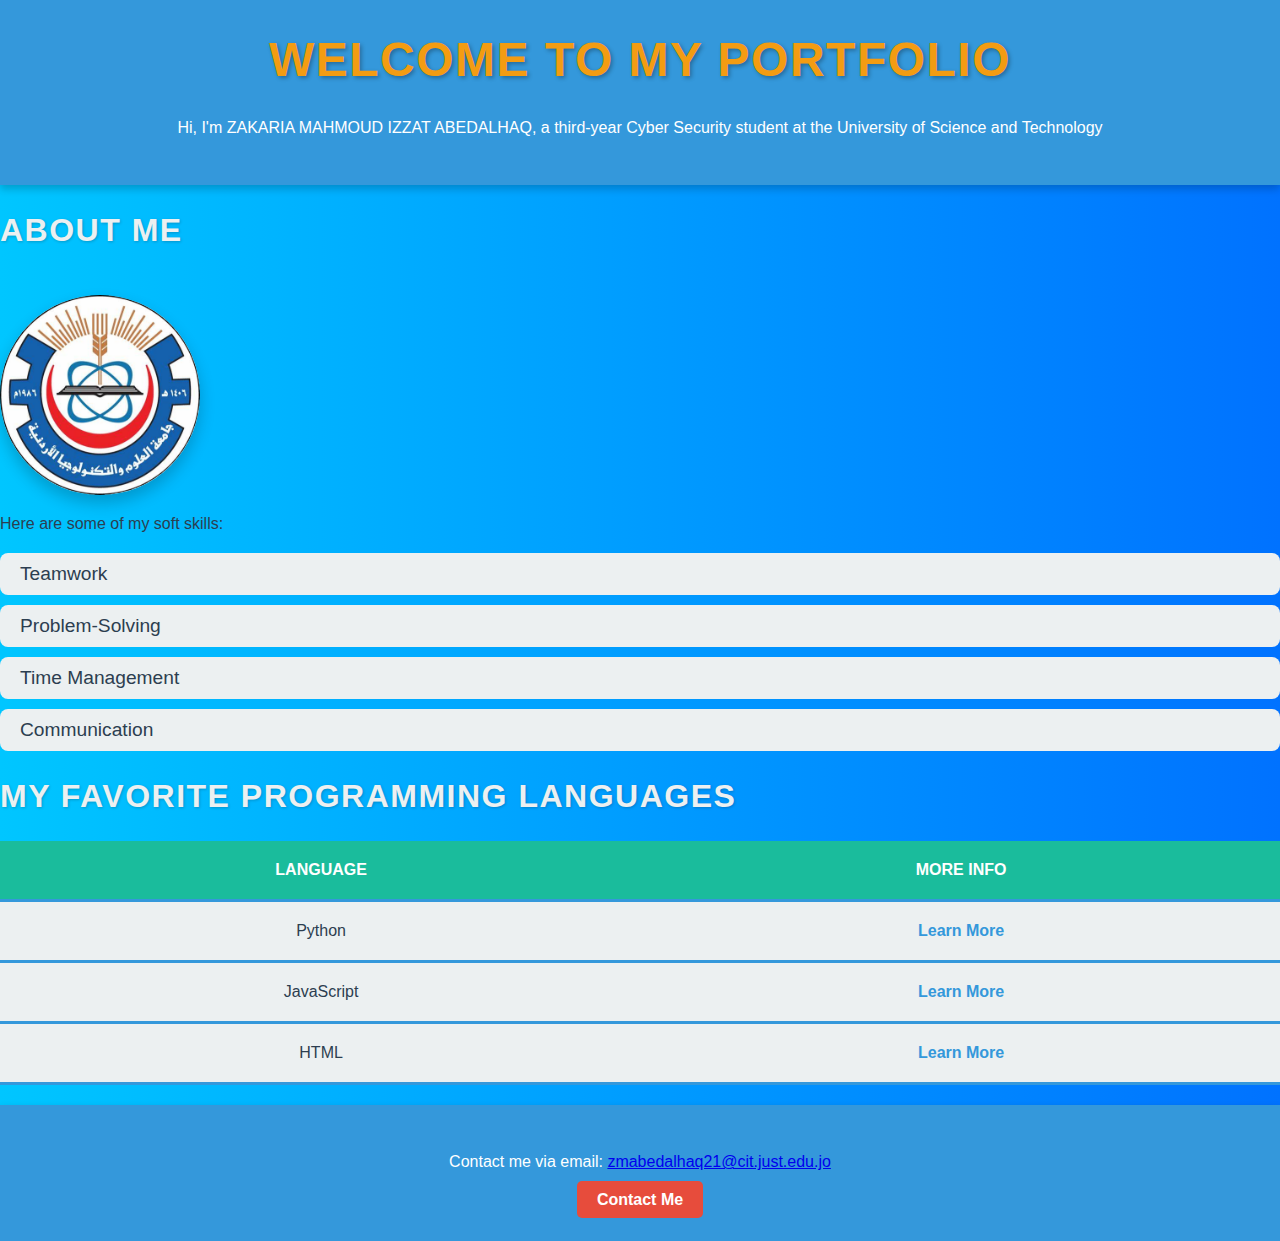
<file: index.html>
<!DOCTYPE html>
<html lang="en">
<head>
    <meta charset="UTF-8">
    <meta name="viewport" content="width=device-width, initial-scale=1.0">
    <title> ZAKARIA MAHMOUD IZZAT ABEDALHAQ- ID 155376</title>
    <link rel="stylesheet" href="style.css">
</head>
<body>
    <header>
        <h1>Welcome to My Portfolio</h1>
        <p>Hi, I'm ZAKARIA MAHMOUD IZZAT ABEDALHAQ, a third-year Cyber Security student at the University of Science and Technology</p>
    </header>

    <section id="about-me">
        <h2>About Me</h2>
        <img src="just.jpeg" alt="ZAKARIA ABEDALHAQ" class="profile-pic">
        <p>Here are some of my soft skills:</p>
        <ul>
            <li>Teamwork</li>
            <li>Problem-Solving</li>
            <li>Time Management</li>
            <li>Communication</li>
        </ul>
    </section>

    <section id="programming-languages">
        <h2>My Favorite Programming Languages</h2>
        <table>
            <tr>
                <th>Language</th>
                <th>More Info</th>
            </tr>
            <tr>
                <td>Python</td>
                <td><a href="https://www.python.org" target="_blank">Learn More</a></td>
            </tr>
            <tr>
                <td>JavaScript</td>
                <td><a href="https://www.javascript.com" target="_blank">Learn More</a></td>
            </tr>
            <tr>
                <td>HTML</td>
                <td><a href="https://developer.mozilla.org/en-US/docs/Web/HTML" target="_blank">Learn More</a></td>
            </tr>
        </table>
    </section>

    <footer>
        <p>Contact me via email: <a href="mailto:zmabedalhaq21@cit.just.edu.jo">zmabedalhaq21@cit.just.edu.jo</a></p>
        <nav>
            <a href="contact.html">Contact Me</a>
        </nav>
    </footer>
</body>
</html>
</file>
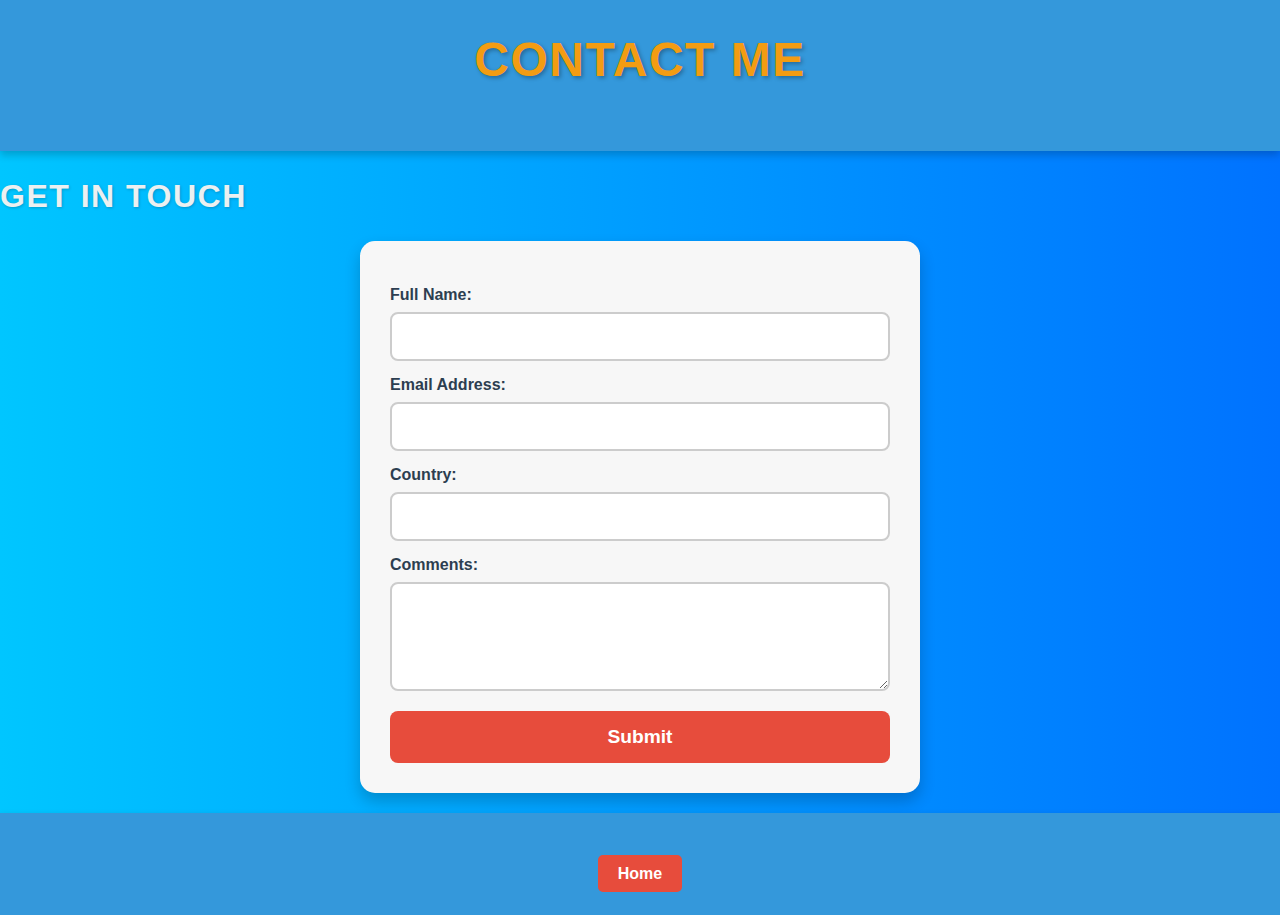
<file: contact.html>
<!DOCTYPE html>
<html lang="en">
<head>
    <meta charset="UTF-8">
    <meta name="viewport" content="width=device-width, initial-scale=1.0">
    <title>Contact Me - 
ZAKARIA MAHMOUD IZZAT ABEDALHAQ</title>
    <link rel="stylesheet" href="style.css">
</head>
<body>
    <header>
        <h1>Contact Me</h1>
    </header>

    <section id="contact-form">
        <h2>Get in Touch</h2>
        <form action="#" method="POST">
            <label for="name">Full Name:</label>
            <input type="text" id="name" name="name" required>

            <label for="email">Email Address:</label>
            <input type="email" id="email" name="email" required>

            <label for="country">Country:</label>
            <input type="text" id="country" name="country" required>

            <label for="comments">Comments:</label>
            <textarea id="comments" name="comments" rows="5"></textarea>

            <button type="submit">Submit</button>
        </form>
    </section>

    <footer>
        <nav>
            <a href="index.html">Home</a>
        </nav>
    </footer>
</body>
</html>
</file>
<file: style.css>
/* Global Styles */
body {
    font-family: 'Poppins', sans-serif;
    background: linear-gradient(to right, #00c6ff, #0072ff);
    color: #2c3e50;
    margin: 0;
    padding: 0;
    transition: background 0.5s ease;
}

header, footer {
    background-color: #3498db; /* أزرق لامع */
    color: white;
    text-align: center;
    padding: 2em 0;
    box-shadow: 0 4px 8px rgba(0, 0, 0, 0.2);
    animation: slideIn 1s ease-out;
}

h1, h2 {
    font-family: 'Montserrat', sans-serif;
    letter-spacing: 1.5px;
    text-transform: uppercase;
}

h1 {
    font-size: 3em;
    margin-top: 0;
    color: #f39c12;
    text-shadow: 2px 2px 4px rgba(0, 0, 0, 0.3);
}

h2 {
    font-size: 2em;
    color: #ecf0f1;
    text-shadow: 1px 1px 3px rgba(0, 0, 0, 0.2);
}

ul {
    list-style-type: none;
    padding: 0;
    margin: 20px 0;
}

ul li {
    margin: 10px 0;
    padding: 10px 20px;
    background-color: #ecf0f1;
    border-radius: 8px;
    font-size: 1.2em;
    cursor: pointer;
    transition: transform 0.3s ease, background-color 0.3s ease;
}

ul li:hover {
    transform: scale(1.1);
    background-color: #f39c12;
    color: white;
}

table {
    width: 100%;
    border-collapse: collapse;
    margin: 20px 0;
    animation: fadeIn 1.5s ease-out;
}

table th, table td {
    padding: 20px;
    text-align: center;
    border-bottom: 3px solid #3498db;
}

table th {
    background-color: #1abc9c;
    color: white;
    text-transform: uppercase;
}

table td {
    background-color: #ecf0f1;
    transition: background-color 0.3s ease;
}

table td a {
    color: #3498db;
    font-weight: bold;
    text-decoration: none;
    transition: color 0.3s ease;
}

table td:hover {
    background-color: #1abc9c;
    color: white;
}

table td:hover a {
    color: white;
}

.profile-pic {
    max-width: 200px;
    border-radius: 50%;
    margin-top: 20px;
    box-shadow: 0 8px 16px rgba(0, 0, 0, 0.2);
    animation: bounceIn 1.2s ease-out;
}

footer nav {
    margin-top: 20px;
}

footer nav a {
    color: white;
    text-decoration: none;
    margin: 0 15px;
    padding: 10px 20px;
    background-color: #e74c3c;
    border-radius: 5px;
    font-weight: bold;
    transition: background-color 0.3s ease;
}

footer nav a:hover {
    background-color: #f39c12;
}

form {
    display: flex;
    flex-direction: column;
    max-width: 500px;
    margin: 20px auto;
    background-color: #f7f7f7;
    padding: 30px;
    border-radius: 15px;
    box-shadow: 0 8px 16px rgba(0, 0, 0, 0.2);
    animation: fadeInUp 1.5s ease-out;
}

form label {
    margin-top: 15px;
    font-weight: bold;
    color: #2c3e50;
}

form input, form textarea {
    padding: 15px;
    margin-top: 8px;
    border-radius: 8px;
    border: 2px solid #ccc;
    transition: border 0.3s ease;
}

form input:focus, form textarea:focus {
    border: 2px solid #3498db;
    outline: none;
}

form button {
    margin-top: 20px;
    padding: 15px;
    background-color: #e74c3c;
    color: white;
    border: none;
    border-radius: 8px;
    font-size: 1.2em;
    font-weight: bold;
    cursor: pointer;
    transition: background-color 0.3s ease, transform 0.3s ease;
}

form button:hover {
    background-color: #c0392b;
    transform: scale(1.05);
}

/* Animations */
@keyframes fadeIn {
    0% { opacity: 0; }
    100% { opacity: 1; }
}

@keyframes slideIn {
    0% { transform: translateX(-100%); }
    100% { transform: translateX(0); }
}

@keyframes bounceIn {
    0%, 20%, 50%, 80%, 100% {
        transform: translateY(0);
    }
    40% {
        transform: translateY(-30px);
    }
    60% {
        transform: translateY(-15px);
    }
}

@keyframes fadeInUp {
    0% {
        opacity: 0;
        transform: translateY(20px);
    }
    100% {
        opacity: 1;
        transform: translateY(0);
    }
}
</file>
